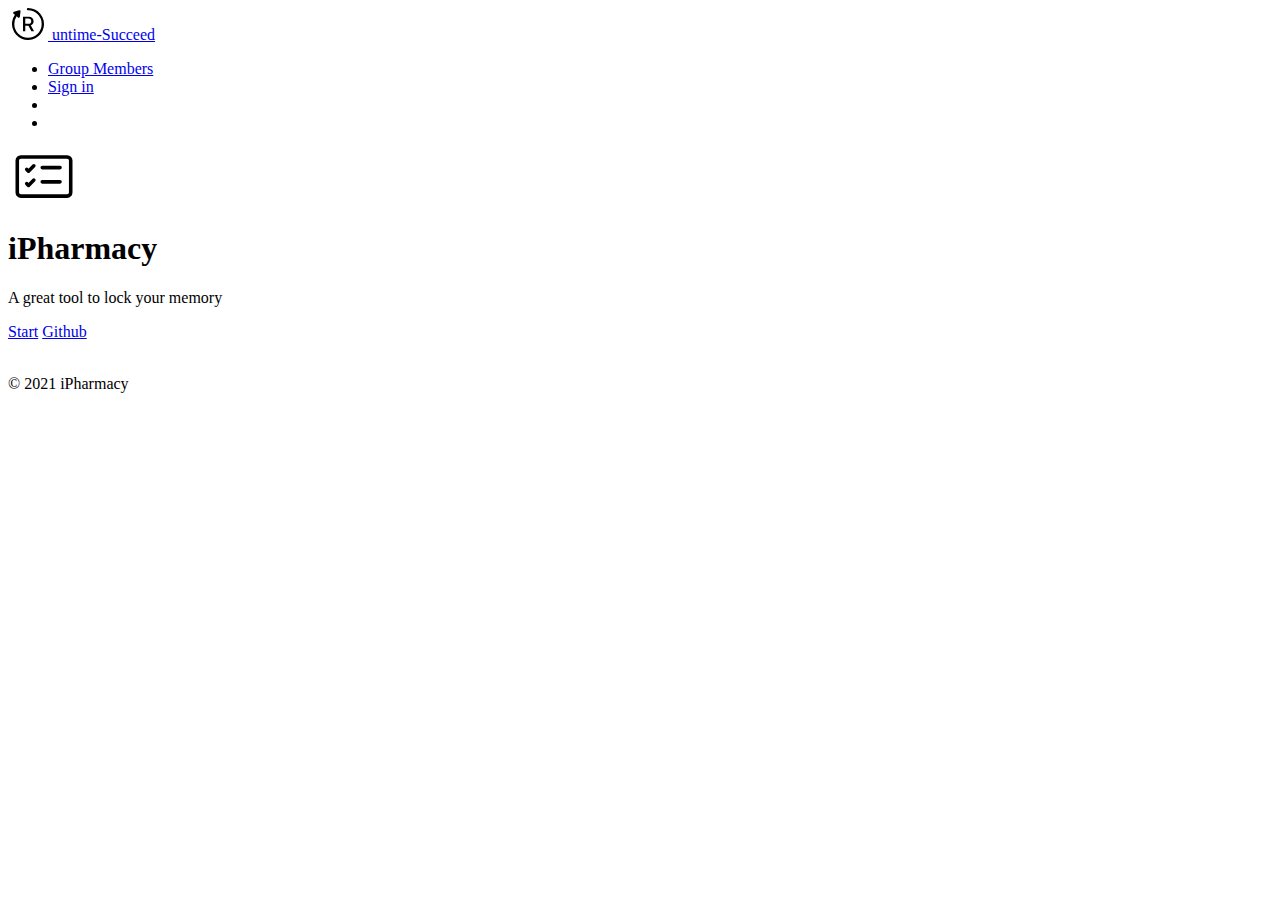
<file: src/main/resources/static/index.html>
<!doctype html>
<html lang="en">
<head>
    <!-- Required meta tags -->
    <meta charset="utf-8">
    <meta name="viewport" content="width=device-width, initial-scale=1">

    <!-- Bootstrap CSS -->
    <link href="https://cdn.jsdelivr.net/npm/bootstrap@5.1.1/dist/css/bootstrap.min.css" rel="stylesheet" integrity="sha384-F3w7mX95PdgyTmZZMECAngseQB83DfGTowi0iMjiWaeVhAn4FJkqJByhZMI3AhiU" crossorigin="anonymous">

    <title>Group Members</title>
    <script src="js/userPage.js"></script>
</head>
<body onload="getUsername()">
    <main>

        <div class="container">
            <header class="d-flex flex-wrap justify-content-center py-3 mb-4 border-bottom">
                <a href="index.html" class="d-flex align-items-center mb-3 mb-md-0 me-md-auto text-dark text-decoration-none">
                    <img src="assets/bootstrap-reboot.svg" alt="Bootstrap" width="40" height="32">
                    <span class="fs-4">untime-Succeed</span>
                </a>

                <ul class="nav nav-pills">
                    <li class="nav-item"><a href="groupintro.html" class="nav-link text-dark" aria-current="page">Group Members</a></li>
                    <li class="nav-item"><a href="login.html" class="nav-link active" id="signIn">Sign in</a></li>
                    <li class="nav-item"><a id="user" class="nav-link text-dark" style='display:none' href="userPage.html"></a></li>
                    <li class="nav-item"><button id="logOut" class="nav-link active" style="display:none" onclick="logout()">Logout</button></li>
                </ul>
            </header>
        </div>

        <div class="px-4 py-5 my-5 text-center">
            <img class="d-block mx-auto mb-4" src="assets/card-checklist.svg" alt="" width="72" height="57">
            <h1 class="display-5 fw-bold">iPharmacy</h1>
            <div class="col-lg-6 mx-auto">
                <p class="lead mb-4">A great tool to lock your memory</p>
                <div class="d-grid gap-2 d-sm-flex justify-content-sm-center">
                    <a href="category.html" class="btn btn-primary btn-lg" role="button" aria-pressed="true">Start</a>
                    <a href="https://github.com/Runtime-Succeed/iPharmacy" target="_blank" class="btn btn-dark btn-lg" role="button" aria-pressed="true">Github</a>

                </div>
            </div>
        </div>


        <br>
        <div>
            <body data-new-gr-c-s-check-loaded="14.1028.0" data-gr-ext-installed="">

            </body>
        </div>
        <footer class="my-5 pt-5 text-muted text-center text-small">
            <p class="mb-1">&copy; 2021 iPharmacy</p>
        </footer>
    </main>
</body>
</html>
</file>
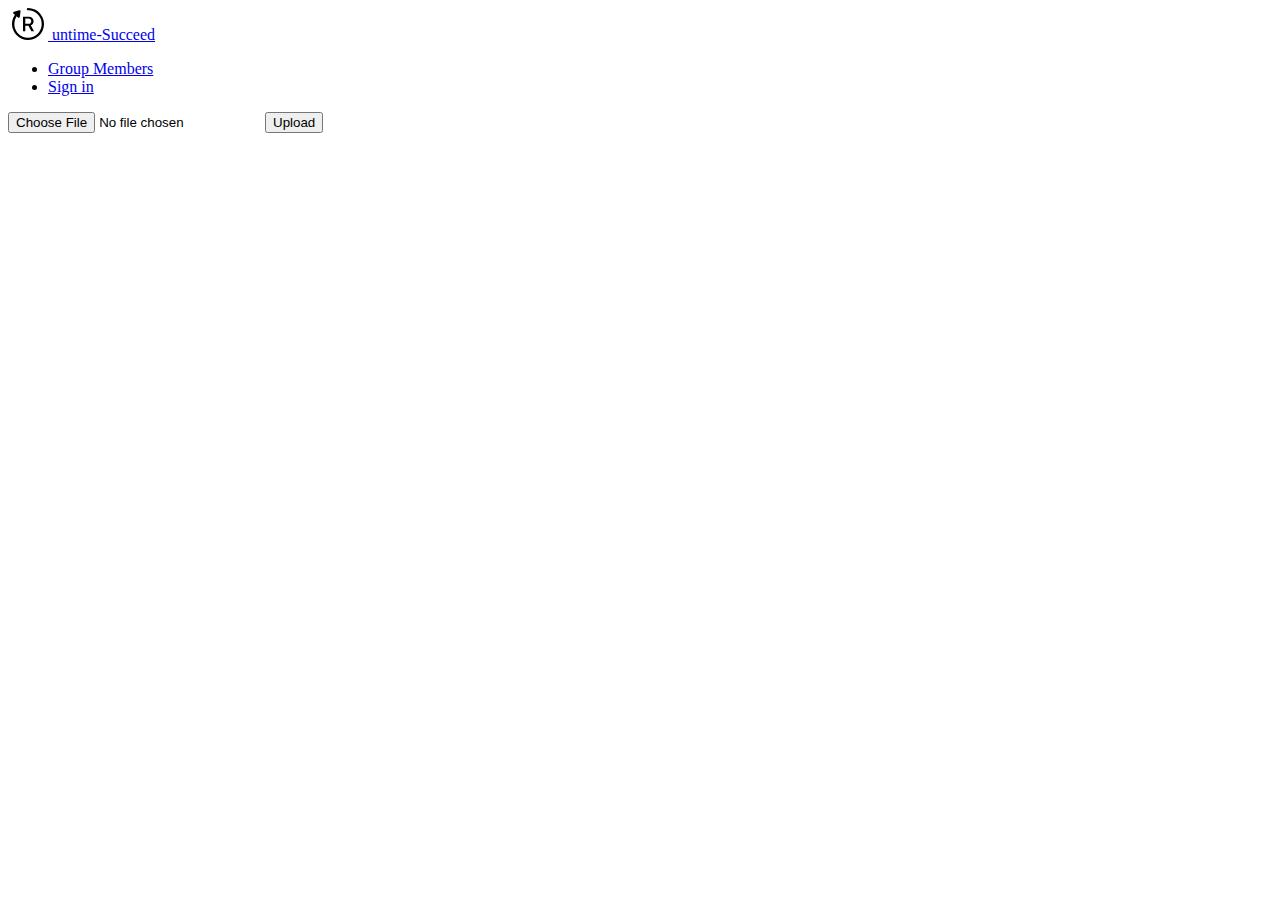
<file: src/main/resources/static/fileUpload.html>
<html>
<head>
    <!-- Bootstrap CSS -->
    <link href="https://cdn.jsdelivr.net/npm/bootstrap@5.1.1/dist/css/bootstrap.min.css" rel="stylesheet" integrity="sha384-F3w7mX95PdgyTmZZMECAngseQB83DfGTowi0iMjiWaeVhAn4FJkqJByhZMI3AhiU" crossorigin="anonymous">

    <title> Upload CSV File </title>
</head>
<body>

<div class="container">
    <header class="d-flex flex-wrap justify-content-center py-3 mb-4 border-bottom">
        <a href="index.html" class="d-flex align-items-center mb-3 mb-md-0 me-md-auto text-dark text-decoration-none">
            <img src="assets/bootstrap-reboot.svg" alt="Bootstrap" width="40" height="32">
            <span class="fs-4">untime-Succeed</span>
        </a>

        <ul class="nav nav-pills">
            <li class="nav-item"><a href="groupintro.html" class="nav-link" aria-current="page">Group Members</a></li>
            <li class="nav-item"><a href="login.html" class="nav-link active">Sign in</a></li>
        </ul>
    </header>
</div>
<div class="container px-4 py-5">
    <input class="form-control form-control-lg" id="fileupload" type="file" name="fileupload" />
<!--<input id="fileupload" type="file" name="fileupload" />-->
<button class="form-control form-control-lg" id="upload-button" onclick="uploadFile()"> Upload </button>
</div>
<! -- Ajax JavaScript File Upload to Spring Boot Logic -->
<script>
async function uploadFile(){
  let formData = new FormData();
 formData.append("file", fileupload.files[0]);
  let response = await fetch('/fileUpload', {
   method: "POST",
   body: formData
  });

  if (response.status == 200) {
   alert("File successfully uploaded.");
   }

   if (response.status == 500) {
   alert("File upload NOT successful.");
   }
   }
</script>


</body>
</html>
</file>
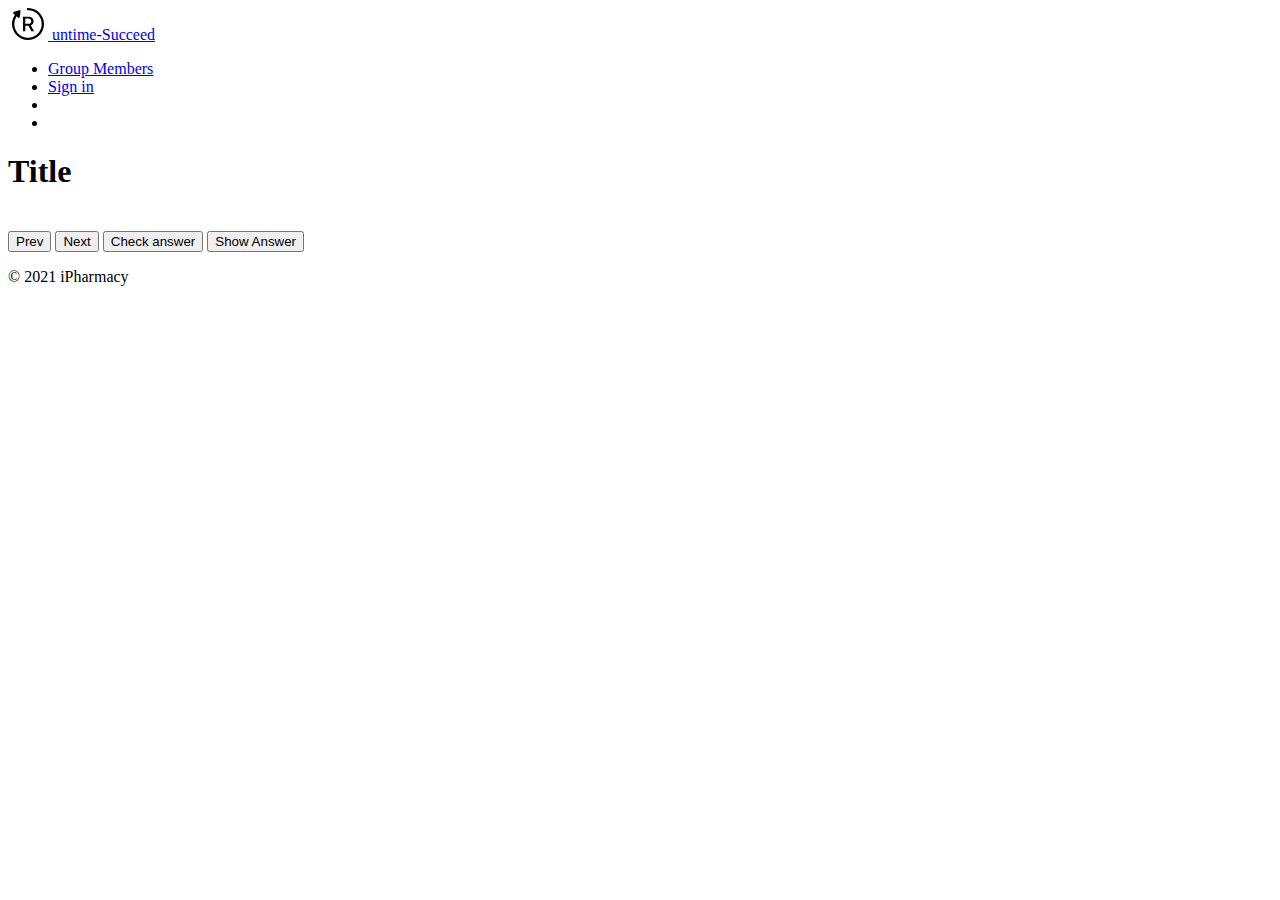
<file: src/main/resources/static/FillintheBlank.html>
<!DOCTYPE html>
<html lang="en">
<head>
    <meta charset="UTF-8">

    <title> </title>
    <link href="https://cdn.jsdelivr.net/npm/bootstrap@5.1.2/dist/css/bootstrap.min.css" rel="stylesheet" integrity="sha384-uWxY/CJNBR+1zjPWmfnSnVxwRheevXITnMqoEIeG1LJrdI0GlVs/9cVSyPYXdcSF" crossorigin="anonymous">
    <script src="js/FillintheBlank.js"></script>
    <script src="js/category.js"></script>
</head>

<body onload="showQuestion(0)">

<div class="container">
    <header class="d-flex flex-wrap justify-content-center py-3 mb-4 border-bottom">
        <a href="index.html" class="d-flex align-items-center mb-3 mb-md-0 me-md-auto text-dark text-decoration-none">
            <img src="assets/bootstrap-reboot.svg" alt="Bootstrap" width="40" height="32">
            <span class="fs-4">untime-Succeed</span>
        </a>

        <ul class="nav nav-pills">
            <li class="nav-item"><a href="groupintro.html" class="nav-link text-dark" aria-current="page">Group Members</a></li>
            <li class="nav-item"><a href="login.html" class="nav-link active" id="signIn">Sign in</a></li>
            <li class="nav-item"><a id="user" class="nav-link text-dark" style="display:none"></a></li>
            <li class="nav-item"><button id="logOut" class="nav-link active" style="display:none" onclick="logout()">Logout</button></li>
        </ul>
    </header>
</div>

<div class="container px-4 py-5" id="featured-3">
    <h1 class="pb-2" id="title">Title</h1>
    <div class="row g-4 py-5 row-cols-1">

        <div>
            <h5 id="questionNumber"> </h5>
            <div id="questionList">
            </div>
            <br/>
            <button class="btn btn-primary" onclick="showQuestion(--currPos)">
                Prev
            </button>

            <button class="btn btn-primary" onclick="showQuestion(++currPos)">
                Next
            </button>

            <button class="btn btn-success" onclick="checkAnswer()">
                Check answer
            </button>

            <button class="btn btn-warning" id="answerStatus" onclick="showAnswer()">
                Show Answer
            </button>
            <div id="result"></div>
        </div>

    </div>
    <footer class="my-5 pt-5 text-muted text-center text-small">
        <p class="mb-1">&copy; 2021 iPharmacy</p>
    </footer>
</div>
</body>
</html>
</file>
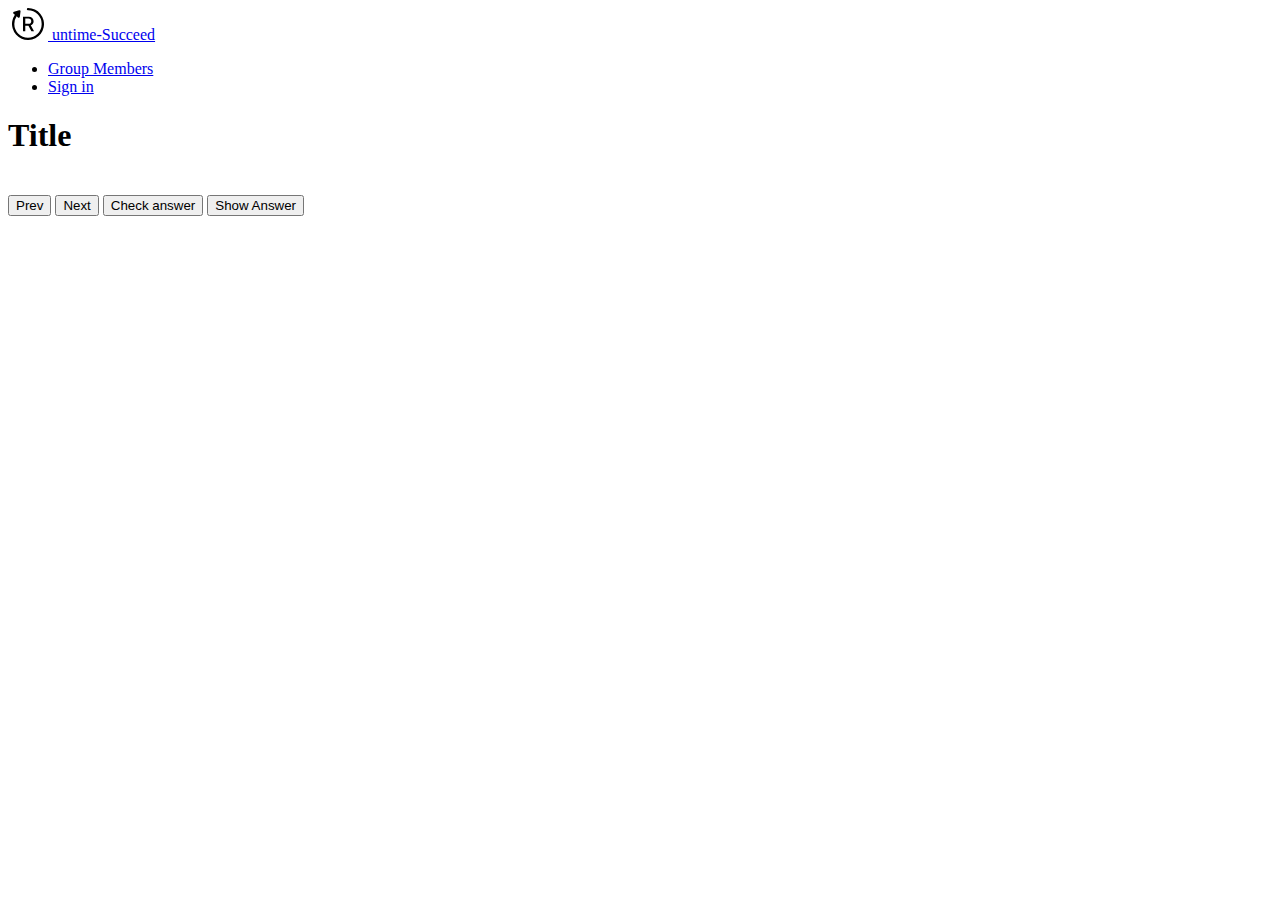
<file: src/main/resources/static/htndosagelist_multiple.html>
<!DOCTYPE html>
<html lang="en">
<head>
    <meta charset="UTF-8">
    <title> </title>
    <link href="https://cdn.jsdelivr.net/npm/bootstrap@5.1.2/dist/css/bootstrap.min.css" rel="stylesheet" integrity="sha384-uWxY/CJNBR+1zjPWmfnSnVxwRheevXITnMqoEIeG1LJrdI0GlVs/9cVSyPYXdcSF" crossorigin="anonymous">
    <script src="js/multipleChoice.js"></script>

</head>
<body onload="showMultipleChoice(0)">

<div class="container">
    <header class="d-flex flex-wrap justify-content-center py-3 mb-4 border-bottom">
        <a href="index.html" class="d-flex align-items-center mb-3 mb-md-0 me-md-auto text-dark text-decoration-none">
            <img src="assets/bootstrap-reboot.svg" alt="Bootstrap" width="40" height="32">
            <span class="fs-4">untime-Succeed</span>
        </a>

        <ul class="nav nav-pills">
            <li class="nav-item"><a href="groupintro.html" class="nav-link" aria-current="page">Group Members</a></li>
            <li class="nav-item"><a href="login.html" class="nav-link active">Sign in</a></li>
        </ul>
    </header>
</div>

<div class="container px-4 py-5" id="featured-3">
    <h1 class="pb-2" id="title">Title</h1>
    <div class="row g-4 py-5 row-cols-1">
        <div>
        <h5 id="questionNumber"> </h5>
        <div id="questionList">
        </div>
        <br/>
        <button class="btn btn-primary" id="prevButton" onclick="showMultipleChoice(--currPos)">
            Prev
        </button>

        <button class="btn btn-primary" id="nextButton" onclick="showMultipleChoice(++currPos)">
            Next
        </button>

        <button class="btn btn-success" onclick="checkAnswer()">
            Check answer
        </button>

        <button class="btn btn-warning" id="answerStatus" onclick="showAnswer()">
            Show Answer
        </button>
        </div>

    </div>
</div>

</body>
</html>
</file>
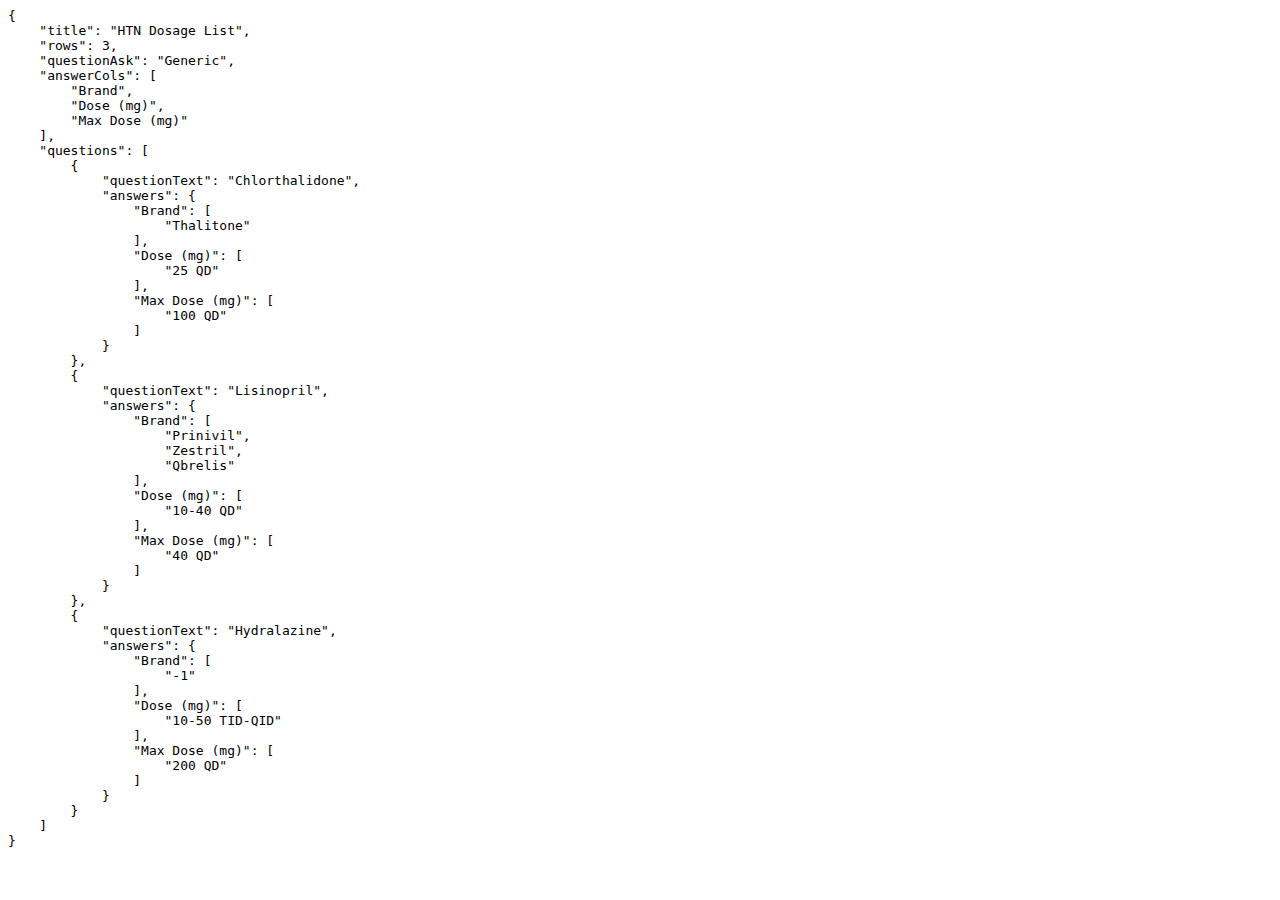
<file: src/main/resources/static/jsonToFrontend.html>
<!DOCTYPE html>
<html lang="en">
<head>
    <meta charset="UTF-8">
    <title>Title</title>
</head>
<body>
<div id="debug"></div>
<script>
    fetch("json/HTN_alternative.json")
    .then(response =>response.json())
    .then(data=> {
    document.write("<pre>" + JSON.stringify(data, null, 4) + "</pre>")
    })
</script>
</body>
</html>
</file>
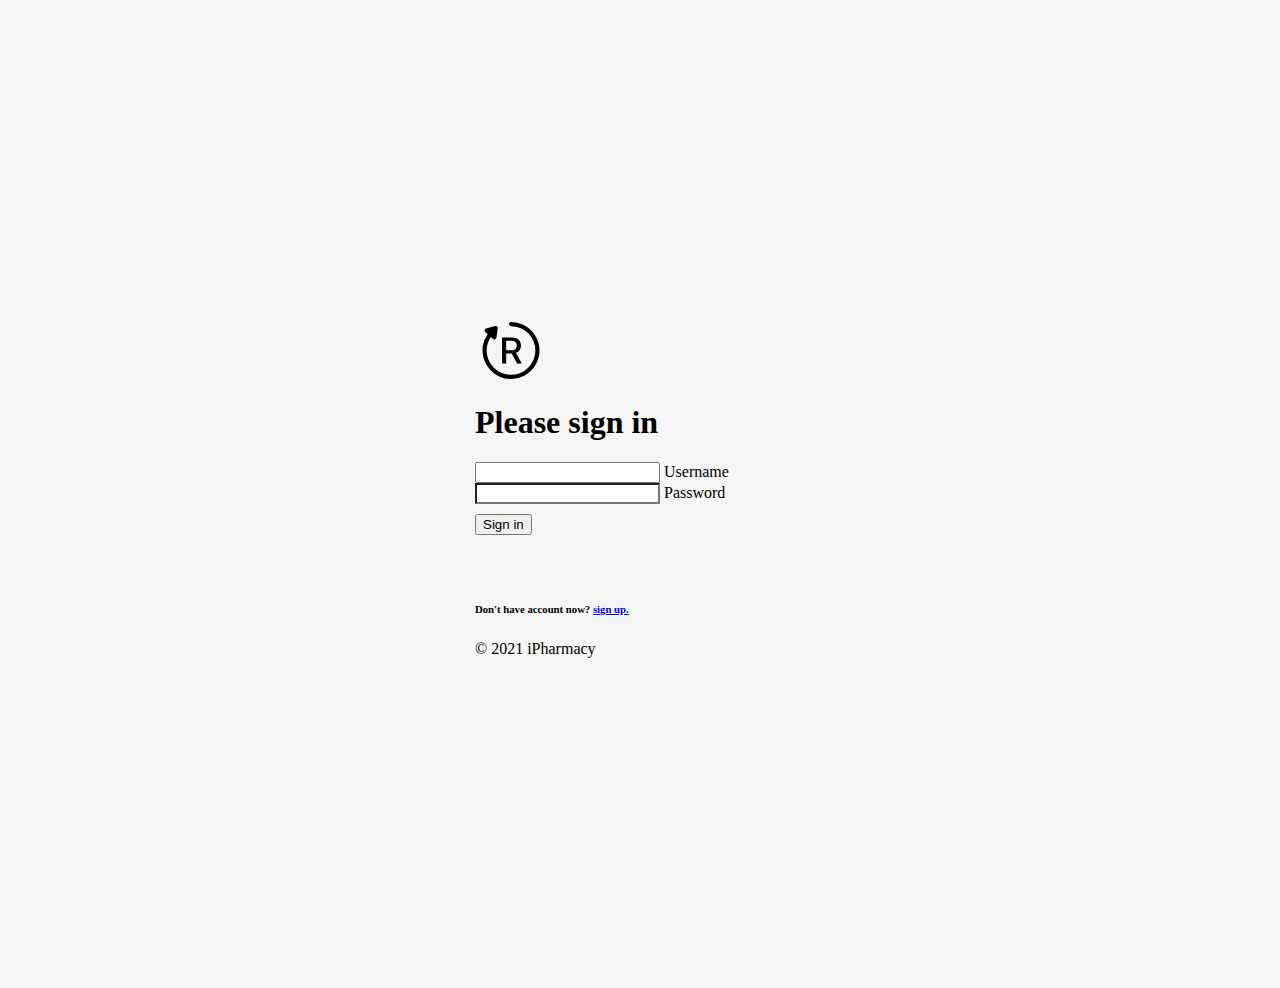
<file: src/main/resources/static/login.html>
<!doctype html>
<html lang="en">
<head>
  <meta charset="utf-8">
  <meta name="viewport" content="width=device-width, initial-scale=1">
  <meta name="description" content="">
  <meta name="author" content="Mark Otto, Jacob Thornton, and Bootstrap contributors">
  <meta name="generator" content="Hugo 0.88.1">
  <title>Signin to iPharmacy</title>

  <link rel="canonical" href="https://getbootstrap.com/docs/5.1/examples/sign-in/">

  <link href="https://cdn.jsdelivr.net/npm/bootstrap@5.1.2/dist/css/bootstrap.min.css" rel="stylesheet" integrity="sha384-uWxY/CJNBR+1zjPWmfnSnVxwRheevXITnMqoEIeG1LJrdI0GlVs/9cVSyPYXdcSF" crossorigin="anonymous">
  <script src="https://cdn.jsdelivr.net/npm/bootstrap@5.1.2/dist/js/bootstrap.bundle.min.js" integrity="sha384-kQtW33rZJAHjgefvhyyzcGF3C5TFyBQBA13V1RKPf4uH+bwyzQxZ6CmMZHmNBEfJ" crossorigin="anonymous"></script>

  <!-- Custom styles for this template -->
  <link href="css/signin.css" rel="stylesheet">
  <script src="js/login.js"></script>
</head>
<body class="text-center">

<main class="form-signin">
  <form>
    <img class="mb-4" src="assets/bootstrap-reboot.svg" alt="iPharmacy Sign In" width="72" height="57">
    <h1 class="h3 mb-3 fw-normal">Please sign in</h1>

    <div class="form-floating">
      <input type="text" class="form-control" id="input" placeholder="">
      <label for="input">Username</label>
    </div>
    <div class="form-floating">
      <input type="password" class="form-control" id="password" placeholder="">
      <label for="password">Password</label>
    </div>
    <button id="bu" class="w-100 btn btn-lg btn-primary" type="button" onclick="handleSubmit()">Sign in</button>
    <br>
    <label>
      <h6 id="showMessage" style="color:red">

      </h6>
    </label>
    <br>
    <label>
      <h6>
        Don't have account now?
        <a href='signup.html'>sign up.</a>
      </h6>
    </label>
    <p class="mt-5 mb-3 text-muted">&copy; 2021 iPharmacy</p>
  </form>
</main>
</body>
</html>
</file>
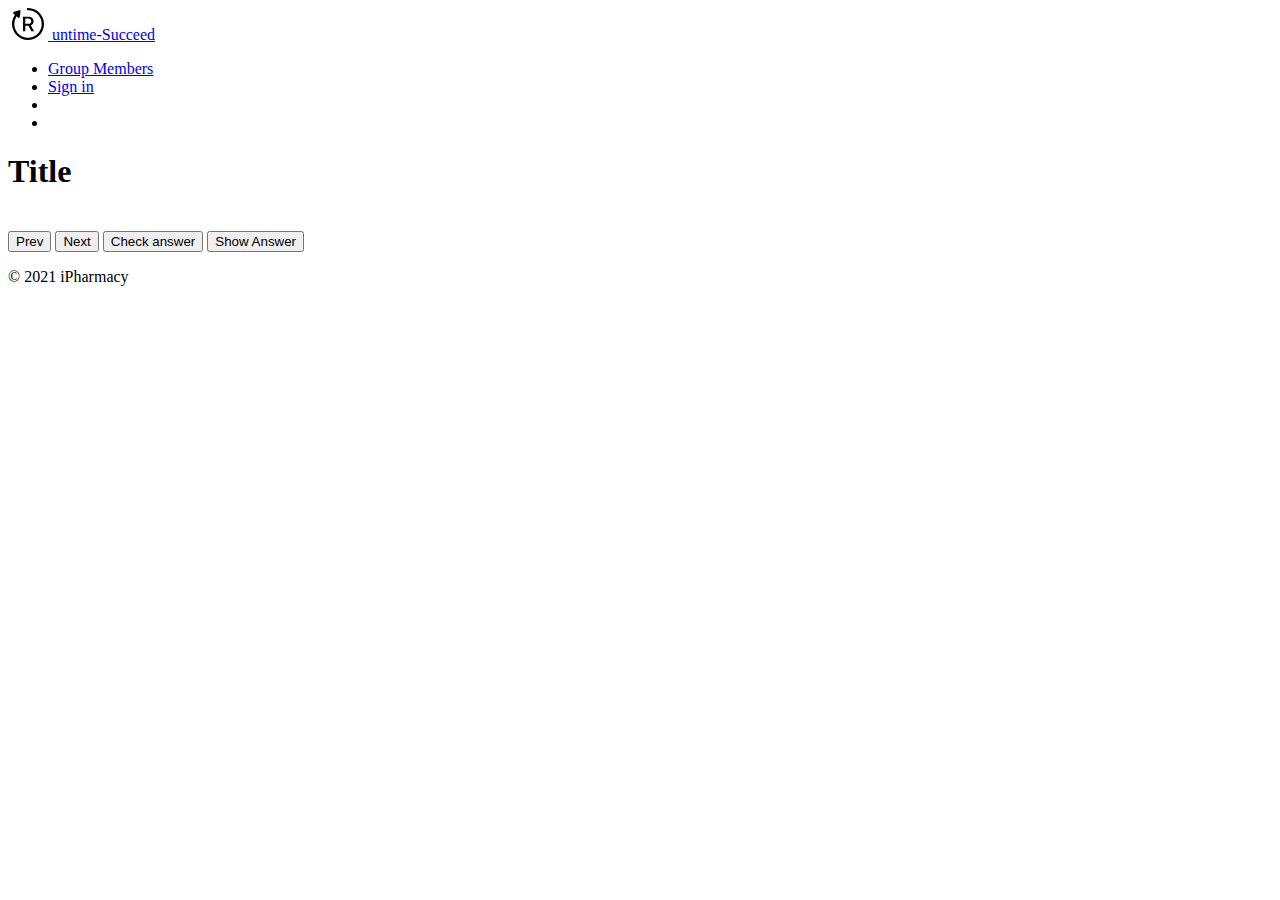
<file: src/main/resources/static/multipleChoice.html>
<!DOCTYPE html>
<html lang="en">
<head>
    <meta charset="UTF-8">
    <title> </title>
    <link href="https://cdn.jsdelivr.net/npm/bootstrap@5.1.2/dist/css/bootstrap.min.css" rel="stylesheet" integrity="sha384-uWxY/CJNBR+1zjPWmfnSnVxwRheevXITnMqoEIeG1LJrdI0GlVs/9cVSyPYXdcSF" crossorigin="anonymous">
    <script src="js/multipleChoice.js"></script>
    <script src="js/category.js"></script>
</head>
<body onload="showMultipleChoice(0)">

<div class="container">
    <header class="d-flex flex-wrap justify-content-center py-3 mb-4 border-bottom">
        <a href="index.html" class="d-flex align-items-center mb-3 mb-md-0 me-md-auto text-dark text-decoration-none">
            <img src="assets/bootstrap-reboot.svg" alt="Bootstrap" width="40" height="32">
            <span class="fs-4">untime-Succeed</span>
        </a>

        <ul class="nav nav-pills">
            <li class="nav-item"><a href="groupintro.html" class="nav-link text-dark" aria-current="page">Group Members</a></li>
            <li class="nav-item"><a href="login.html" class="nav-link active" id="signIn">Sign in</a></li>
            <li class="nav-item"><a id="user" class="nav-link text-dark" style="display:none"></a></li>
            <li class="nav-item"><button id="logOut" class="nav-link active" style="display:none" onclick="logout()">Logout</button></li>
        </ul>
    </header>
</div>

<div class="container px-4 py-5" id="featured-3">
    <h1 class="pb-2" id="title">Title</h1>
    <div class="row g-4 py-5 row-cols-1">
        <div>
            <h5 id="questionNumber"> </h5>
            <div id="questionList">
            </div>
            <br/>
            <button class="btn btn-primary" id="prevButton" onclick="showMultipleChoice(--currPos)">
                Prev
            </button>

            <button class="btn btn-primary" id="nextButton" onclick="showMultipleChoice(++currPos)">
                Next
            </button>

            <button class="btn btn-success" onclick="checkAnswer()">
                Check answer
            </button>

            <button class="btn btn-warning" id="answerStatus" onclick="showAnswer()">
                Show Answer
            </button>
        </div>

    </div>
    <footer class="my-5 pt-5 text-muted text-center text-small">
        <p class="mb-1">&copy; 2021 iPharmacy</p>
    </footer>
</div>

</body>
</html>
</file>
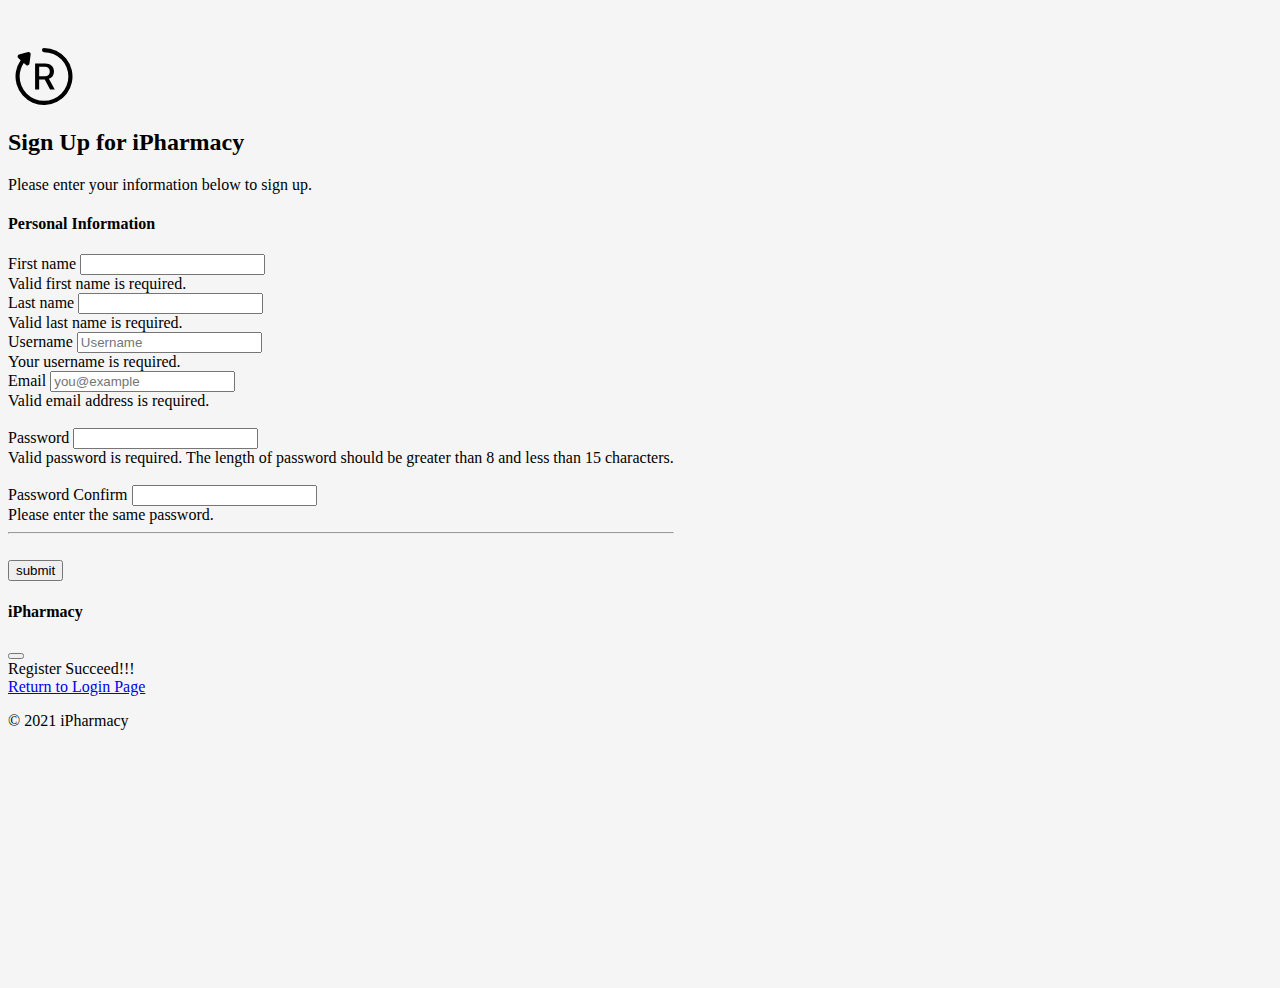
<file: src/main/resources/static/signup.html>
<!DOCTYPE html>
<html lang="en">
<head>
    <meta charset="UTF-8">
    <meta name="viewport" content="width=device-width, initial-scale=1">
    <meta name="description" content="">
    <meta name="author" content="Mark Otto, Jacob Thornton, and Bootstrap contributors">
    <meta name="generator" content="Hugo 0.84.0">
    <title>Sign Up iPharmacy</title>

    <link href="https://cdn.jsdelivr.net/npm/bootstrap@5.1.2/dist/css/bootstrap.min.css" rel="stylesheet" integrity="sha384-uWxY/CJNBR+1zjPWmfnSnVxwRheevXITnMqoEIeG1LJrdI0GlVs/9cVSyPYXdcSF" crossorigin="anonymous">
    <script src="https://cdn.jsdelivr.net/npm/bootstrap@5.1.2/dist/js/bootstrap.bundle.min.js" integrity="sha384-kQtW33rZJAHjgefvhyyzcGF3C5TFyBQBA13V1RKPf4uH+bwyzQxZ6CmMZHmNBEfJ" crossorigin="anonymous"></script>

    <!-- Custom styles for this template -->
    <link href="css/signup.css" rel="stylesheet">
    <script src="js/signup.js"></script>
</head>
<body class="bg-light">
<div class="container" >
    <main>
        <div class="py-5 text-center">
            <img src="assets/bootstrap-reboot.svg" alt="" width="72" height="57">
            <h2>Sign Up for iPharmacy</h2>
            <p class="lead">Please enter your information below to sign up.</p>
        </div>
        <div class="row g-5 form-group justify-content-center">
            <div class="col-md-7 col-lg-8">
                <h4 class="mb-3">Personal Information</h4>
                <form class="needs-validation" novalidate onsubmit="return false">
                    <div class="row g-3">
                        <div class="col-sm-6">
                            <label for="firstName" class="form-label">First name</label>
                            <input type="text" class="form-control" id="firstName" placeholder="" value="" required>
                            <div class="invalid-feedback">
                                Valid first name is required.
                            </div>
                        </div>
                        <div class="col-sm-6">
                            <label for="lastName" class="form-label">Last name</label>
                            <input type="text" class="form-control" id="lastName" placeholder="" value="" required>
                            <div class="invalid-feedback">
                                Valid last name is required.
                            </div>
                        </div>
                        <div class="col-12">
                            <label for="username" class="form-label">Username</label>
                            <input type="text" class="form-control" id="username" placeholder="Username" required>
                            <div class="invalid-feedback" id="usernameInvalid">
                                Your username is required.
                            </div>
                        </div>
                        <div class="col-12">
                            <label for="email" class="form-label">Email</label>
                                <input type="email" class="form-control" id="email" placeholder="you@example" required>
                                <div class="invalid-feedback">
                                    Valid email address is required.
                                </div>
                            </div>
                        </div>
                        <br/>
                        <div class="col-12">
                            <label for="pswd" class="form-label">Password</label>
                            <input type="password" class="form-control" id="pswd" maxlength="15" minlength="8" placeholder="" required>
                            <div class="invalid-feedback">
                                Valid password is required. The length of password should be greater than 8 and less than 15 characters.
                            </div>
                        </div>
                        <br/>
                        <div class="col-12">
                            <label for="confirm" class="form-label">Password Confirm</label>
                            <input type="password" class="form-control" id="confirm" onkeyup="checkPassword()" placeholder="" required>
                            <div class="invalid-feedback">
                                Please enter the same password.
                            </div>
                        </div>
                    <hr class="my-4"><br/>
                    <button class="w-100 btn btn-primary btn-lg" type="submit" onclick="return handleSubmit()">submit</button>
                </form>
            </div>
        </div>
        <!-- modal-->
        <div class="modal" id="myModal">
            <div class="modal-dialog modal-dialog-centered">
                <div class="modal-content">

                    <!-- Modal Header -->
                    <div class="modal-header">
                        <h4 class="modal-title">iPharmacy</h4>
                        <button type="button" class="btn-close" data-bs-dismiss="modal"></button>
                    </div>

                    <!-- Modal body -->
                    <div class="modal-body">
                        Register Succeed!!!
                    </div>

                    <!-- Modal footer -->
                    <div class="modal-footer">
                        <a href="#" type="button" class="btn btn-danger" data-bs-dismiss="modal" onclick="window.location.href='login.html'">Return to Login Page</a>
                    </div>

                </div>
            </div>
        </div>
    </main>

    <footer class="my-5 pt-5 text-muted text-center text-small">
        <p class="mb-1">&copy; 2021 iPharmacy</p>
    </footer>
</div>
<script type="text/javascript">
// Example starter JavaScript for disabling form submissions if there are invalid fields
(function () {
  'use strict'

  // Fetch all the forms we want to apply custom Bootstrap validation styles to
  var forms = document.querySelectorAll('.needs-validation')

  // Loop over them and prevent submission
  Array.prototype.slice.call(forms)
    .forEach(function (form) {
      form.addEventListener('submit', function (event) {
        if (!form.checkValidity()) {
          event.preventDefault()
          event.stopPropagation()
        }

        form.classList.add('was-validated')
      }, false)
    })
})()
<!-- data-bs-toggle="modal" data-bs-target="#myModal"-->
</script>
</body>
</html>
</file>
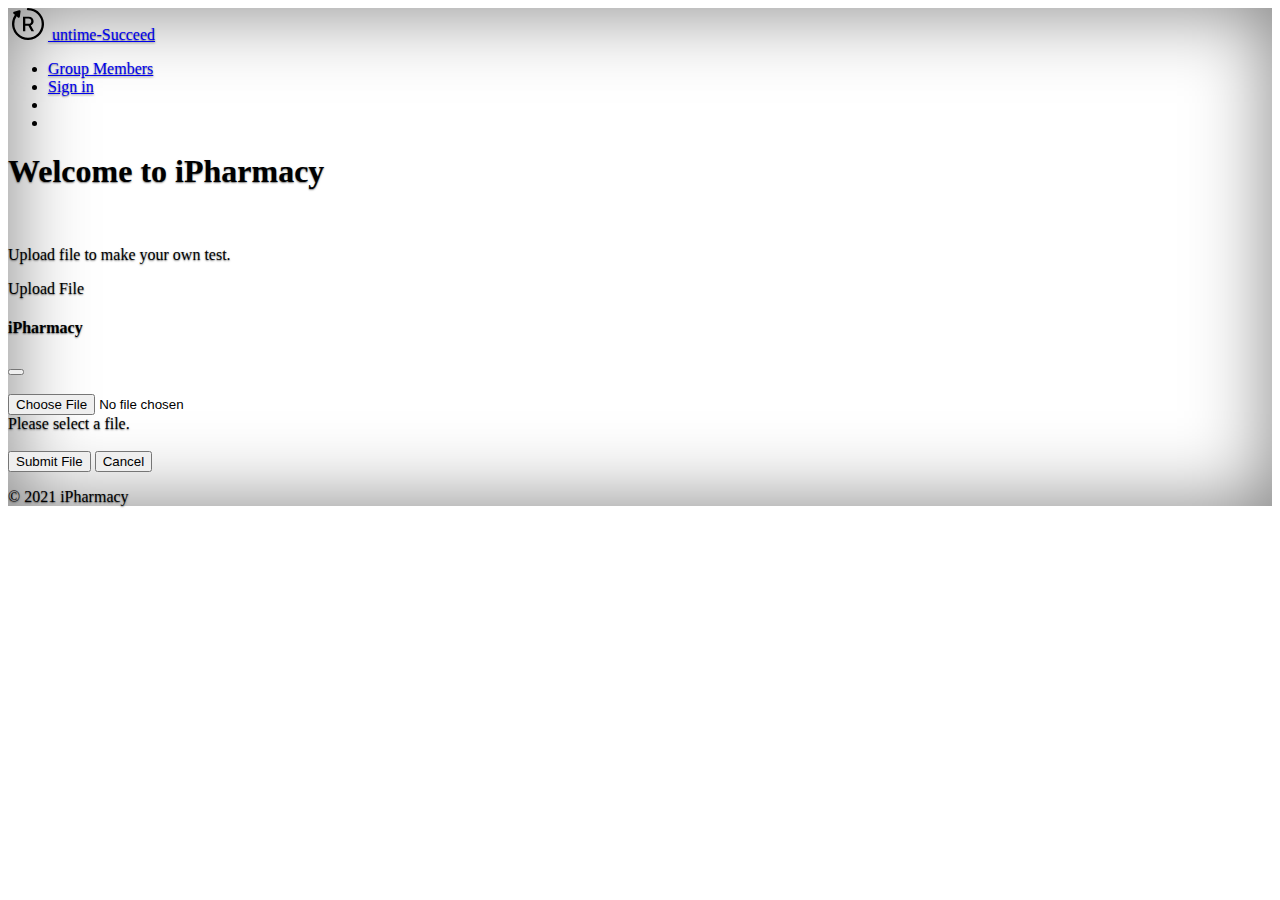
<file: src/main/resources/static/userPage.html>
<!doctype html>
<html lang="en" class="h-100">
<head>
    <meta charset="utf-8">
    <meta name="viewport" content="width=device-width, initial-scale=1">
    <meta name="description" content="">
    <meta name="author" content="Mark Otto, Jacob Thornton, and Bootstrap contributors">
    <meta name="generator" content="Hugo 0.88.1">
    <title>Cover Template · Bootstrap v5.1</title>

    <link href="https://cdn.jsdelivr.net/npm/bootstrap@5.1.2/dist/css/bootstrap.min.css" rel="stylesheet" integrity="sha384-uWxY/CJNBR+1zjPWmfnSnVxwRheevXITnMqoEIeG1LJrdI0GlVs/9cVSyPYXdcSF" crossorigin="anonymous">
    <script src="https://cdn.jsdelivr.net/npm/bootstrap@5.1.2/dist/js/bootstrap.bundle.min.js" integrity="sha384-kQtW33rZJAHjgefvhyyzcGF3C5TFyBQBA13V1RKPf4uH+bwyzQxZ6CmMZHmNBEfJ" crossorigin="anonymous"></script>



    <style>
      .bd-placeholder-img {
        font-size: 1.125rem;
        text-anchor: middle;
        -webkit-user-select: none;
        -moz-user-select: none;
        user-select: none;
      }

      @media (min-width: 768px) {
        .bd-placeholder-img-lg {
          font-size: 3.5rem;
        }
      }
    </style>


    <!-- Custom styles for this template -->
    <link href="css/userPage.css" rel="stylesheet">
    <script src="js/userPage.js"></script>
</head>
<body class="d-flex h-100 text-center text-dark bg-light" onload="getUsername()">

<div class="cover-container d-flex w-100 h-100 p-3 mx-auto flex-column">
    <div class="container">
        <header class="d-flex flex-wrap justify-content-center py-3 mb-4 border-bottom">
            <a href="index.html" class="d-flex align-items-center mb-3 mb-md-0 me-md-auto text-dark text-decoration-none">
                <img src="assets/bootstrap-reboot.svg" alt="Bootstrap" width="40" height="32">
                <span class="fs-4">untime-Succeed</span>
            </a>

            <ul class="nav nav-pills">
                <li class="nav-item"><a href="groupintro.html" class="nav-link text-dark" aria-current="page">Group Members</a></li>
                <li class="nav-item"><a href="login.html" class="nav-link active" id="signIn">Sign in</a></li>
                <li class="nav-item"><a id="user" class="nav-link text-dark" style="display:none"></a></li>
                <li class="nav-item"><button id="logOut" class="nav-link active" style="display:none" onclick="logout()">Logout</button></li>
                <!-- <li class="nav-item"><a href="#" class="nav-link">FAQs</a></li>
                <li class="nav-item"><a href="#" class="nav-link">About</a></li> -->
            </ul>
        </header>
    </div>

    <main class="px-3">
        <h1>Welcome to iPharmacy</h1>
        <br>
        <p class="lead">Upload file to make your own test.</p>
        <p class="lead">
            <a typy="button" class="btn btn-lg btn btn-primary fw-bold" data-bs-toggle="modal" data-bs-target="#upload">Upload File</a>
        </p>
    </main>

    <!-- modal-->
    <div class="modal" id="upload">
        <div class="modal-dialog modal-dialog-centered">
            <div class="modal-content">

                <!-- Modal Header -->
                <div class="modal-header">
                    <h4 class="modal-title">iPharmacy</h4>
                    <button type="button" class="btn-close" data-bs-dismiss="modal"></button>
                </div>

                <!-- Modal body -->
                <div class="modal-body mb-3">
                    <br>
                    <form class="form needs-validation" novalidate onsubmit="return false" id="myForm">
                        <input class="form-control" type="file" id="fileupload" name="fileupload" required>
                        <div class="invalid-feedback">
                            Please select a file.
                        </div>
                        <br>
                        <button type="submit" id="sub" class="btn btn-primary" onclick="uploadFile() ">Submit File</button>
                        <button type="button" class="btn btn-primary" data-bs-dismiss="modal">Cancel</button>
                    </form>
                </div>
            </div>
        </div>
    </div>

    <footer class="my-5 pt-5 text-muted text-center text-small">
        <p class="mb-1">&copy; 2021 iPharmacy</p>
    </footer>
</div>
<script type="text/javascript">
// Example starter JavaScript for disabling form submissions if there are invalid fields
(function () {
  'use strict'

  // Fetch all the forms we want to apply custom Bootstrap validation styles to
  var forms = document.querySelectorAll('.needs-validation')

  // Loop over them and prevent submission
  Array.prototype.slice.call(forms)
    .forEach(function (form) {
      form.addEventListener('submit', function (event) {
        if (!form.checkValidity()) {
          event.preventDefault()
          event.stopPropagation()
        }

        form.classList.add('was-validated')
      }, false)
    })
})()
<!-- data-bs-toggle="modal" data-bs-target="#myModal"-->
</script>
</body>
</html>
</file>
<file: src/main/resources/static/css/signin.css>
html,
body {
  height: 100%;
}

body {
  display: flex;
  align-items: center;
  padding-top: 40px;
  padding-bottom: 40px;
  background-color: #f5f5f5;
}

.form-signin {
  width: 100%;
  max-width: 330px;
  padding: 15px;
  margin: auto;
}

.form-signin .checkbox {
  font-weight: 400;
}

.form-signin .form-floating:focus-within {
  z-index: 2;
}

.form-signin input[type="email"] {
  margin-bottom: -1px;
  border-bottom-right-radius: 0;
  border-bottom-left-radius: 0;
}

.form-signin input[type="password"] {
  margin-bottom: 10px;
  border-top-left-radius: 0;
  border-top-right-radius: 0;
}
</file>
<file: src/main/resources/static/css/signup.css>
html,
body {
  height: 100%;
}

body {
  display: flex;
  padding-top: 40px;
  padding-bottom: 40px;
  background-color: #f5f5f5;
}

.container {
  max-width: 960px;

}
</file>
<file: src/main/resources/static/css/userPage.css>
/*
 * Globals
 */


/* Custom default button */
.btn-secondary,
.btn-secondary:hover,
.btn-secondary:focus {
  color: #333;
  text-shadow: none; /* Prevent inheritance from `body` */
}


/*
 * Base structure
 */

body {
  text-shadow: 0 .05rem .1rem rgba(0, 0, 0, .5);
  box-shadow: inset 0 0 5rem rgba(0, 0, 0, .5);
}

.cover-container {
  max-width: 42em;
}


/*
 * Header
 */

.nav-masthead .nav-link {
  padding: .25rem 0;
  font-weight: 700;
  color: rgba(255, 255, 255, .5);
  background-color: transparent;
  border-bottom: .25rem solid transparent;
}

.nav-masthead .nav-link:hover,
.nav-masthead .nav-link:focus {
  border-bottom-color: rgba(255, 255, 255, .25);
}

.nav-masthead .nav-link + .nav-link {
  margin-left: 1rem;
}

.nav-masthead .active {
  color: #fff;
  border-bottom-color: #fff;
}
</file>
